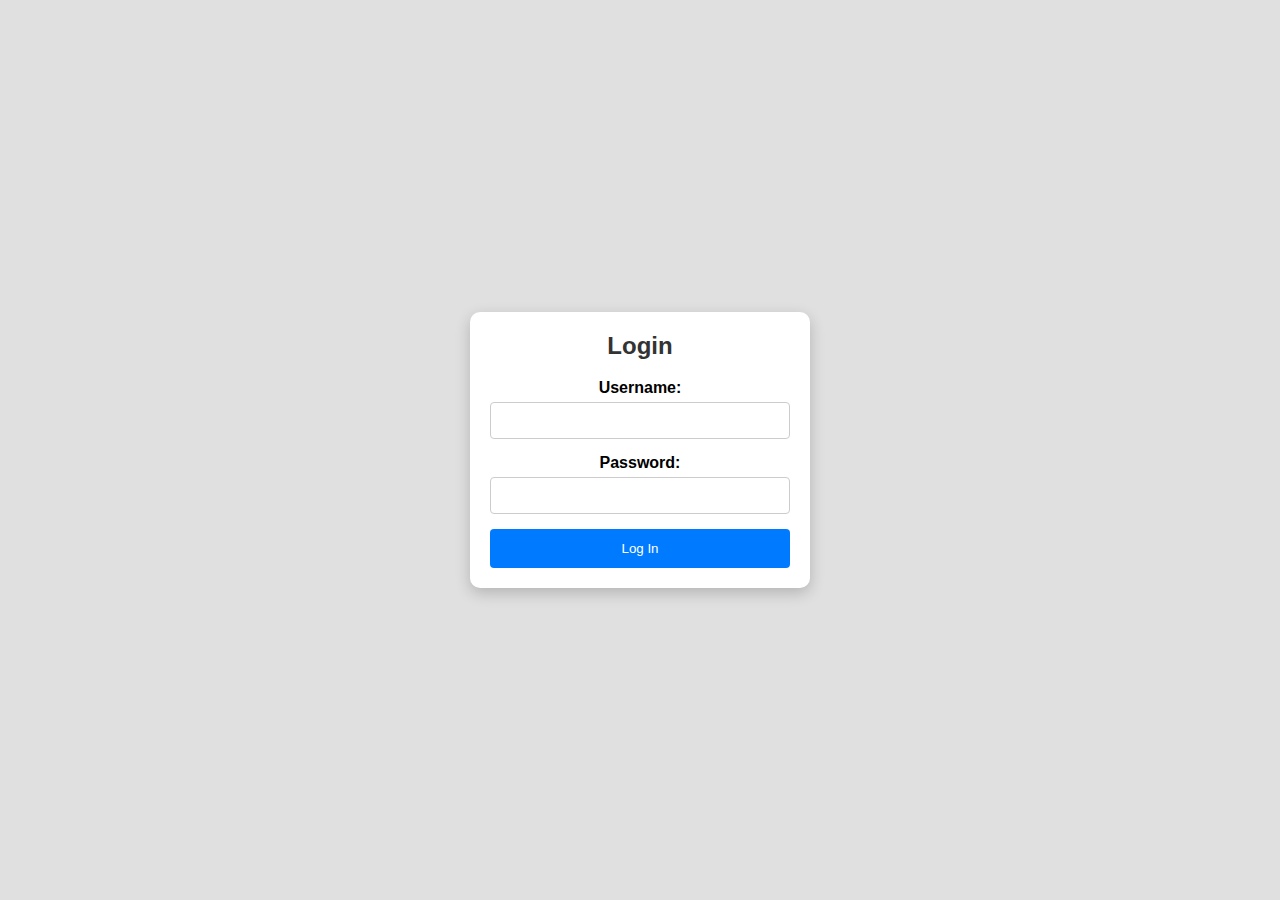
<file: Index.html>
<!DOCTYPE html>
<html lang="en">
<head>
    <meta charset="UTF-8">
    <meta name="viewport" content="width=device-width, initial-scale=1.0">
    <link rel="stylesheet" href="style.css">
    <title>Login</title>
</head>
<body>
    <div class="login-form">
        <h2>Login</h2>
        <div class="message" id="message"></div>
        <form id="login-form">
            <label for="username">Username:</label>
            <input type="text" id="username" name="username" required>
            <label for="password">Password:</label>
            <input type="password" id="password" name="password" required>
            <button type="submit">Log In</button>
        </form>
    </div>
    <script src="script.js"></script>
</body>
</html>
</file>
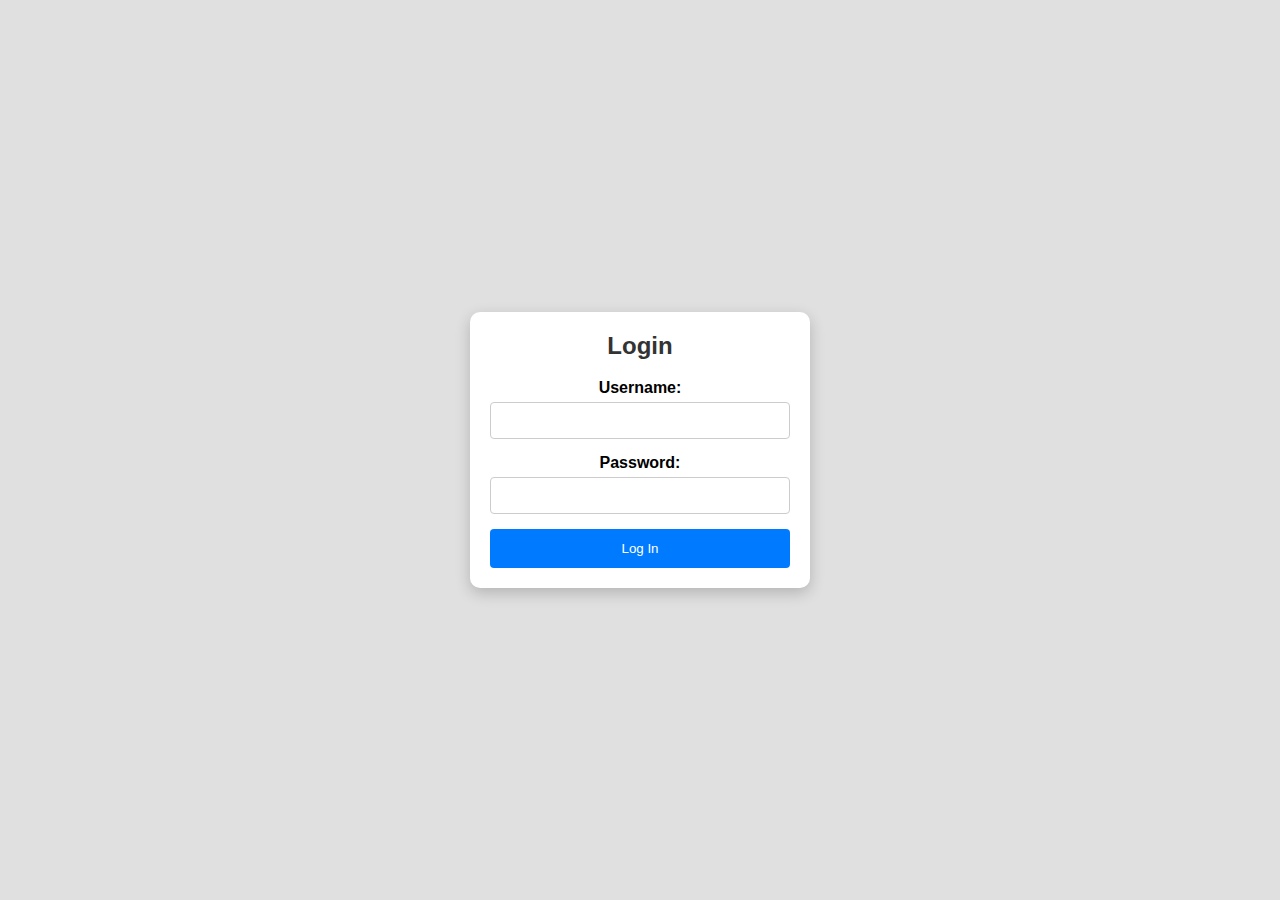
<file: LOGIN.html>
<!DOCTYPE html>
<html lang="en">
<head>
    <meta charset="UTF-8">
    <meta name="viewport" content="width=device-width, initial-scale=1.0">
    <link rel="stylesheet" href="style.css">
    <title>Login</title>
</head>
<body>
    <div class="login-form">
        <h2>Login</h2>
        <div class="message" id="message"></div>
        <form id="login-form">
            <label for="username">Username:</label>
            <input type="text" id="username" name="username" required>
            <label for="password">Password:</label>
            <input type="password" id="password" name="password" required>
            <button type="submit">Log In</button>
        </form>
    </div>
    <script src="script.js"></script>
</body>
</html>
</file>
<file: style.css>
body {
    font-family: 'Arial', sans-serif;
    background-color: #053B50;
    margin: 0;
    padding: 0;
    display: flex;
    justify-content: center;
    align-items: center;
    height: 100vh;
    transition: background-color 0.5s;
    animation: bodyAnimation 5s infinite alternate; 
}

@keyframes bodyAnimation {
    0% {
        background-color: #176B87;
    }
    50% {
        background-color: #64CCC5; 
    }
    100% {
        background-color: #EEEEEE;
    }
}

.login-form {
    background-color: #ffffff;
    border-radius: 10px;
    box-shadow: 0px 5px 15px rgba(0, 0, 0, 0.2);
    padding: 20px;
    text-align: center;
    width: 300px;
}

.login-form h2 {
    margin-top: 0;
    color: #333;
}

.message {
    color: #ff3333;
    font-weight: bold;
    margin-bottom: 10px;
    display: none;
}

form {
    display: flex;
    flex-direction: column;
}

label {
    font-weight: bold;
    margin-bottom: 5px;
}

input {
    padding: 10px;
    margin-bottom: 15px;
    border: 1px solid #ccc;
    border-radius: 4px;
    transition: border-color 0.3s;
}

input:focus {
    border-color: #007bff;
}

button {
    background-color: #007bff;
    color: #fff;
    border: none;
    border-radius: 4px;
    padding: 12px;
    cursor: pointer;
    transition: background-color 0.3s;
}

button:hover {
    background-color: #0056b3;
}

body:hover {
    background-color: #e0e0e0;
}
</file>
